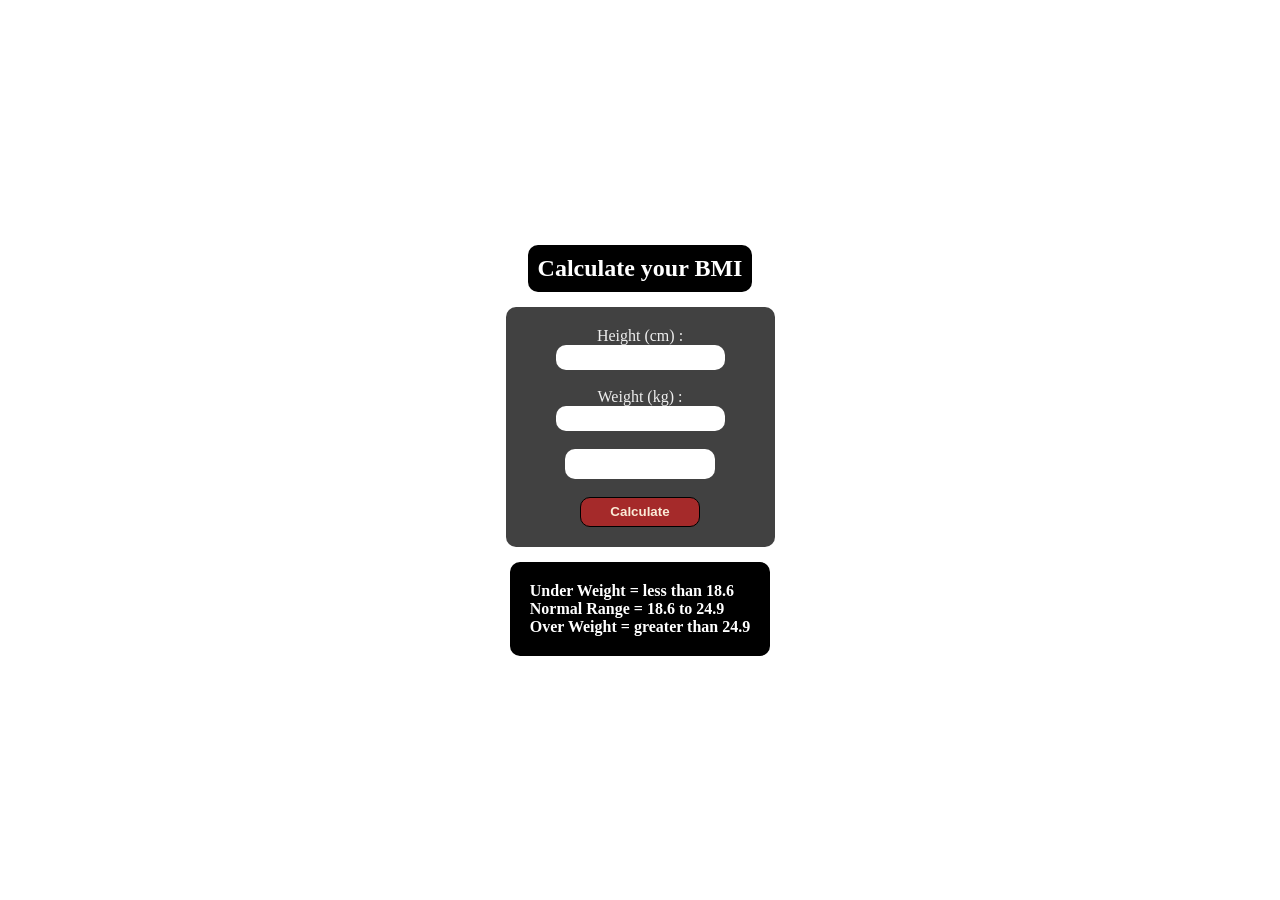
<file: 35_BMI_Calculator/index.html>
<!DOCTYPE html>
<html lang="en">

<head>
    <meta charset="UTF-8">
    <meta name="viewport" content="width=device-width, initial-scale=1.0">
    <link rel="stylesheet" href="style.css">
    <title>BMI Calculator</title>
</head>

<body>
    <div class="main-container">
        <div class="head-container">
            <h2 class="main-heading">Calculate your BMI</h2>
        </div>

        <div class="form">
            <form action="" class="bmi-form">
                <label for="">Height (cm) :</label>
                <input type="text" name="height" id="height"> <br>
                <label for="">Weight (kg) :</label>
                <input type="text" name="weight" id="weight"> <br>
                <span class="result"></span> <br>
                <button type="submit">Calculate</button>
            </form>
        </div>

        <div class="instruction">
            <ul>
                <li>Under Weight = less than 18.6</li>
                <li>Normal Range = 18.6 to 24.9</li>
                <li>Over Weight = greater than 24.9</li>
            </ul>
        </div>
    </div>
</body>
<script src="./script.js"></script>

</html>
</file>
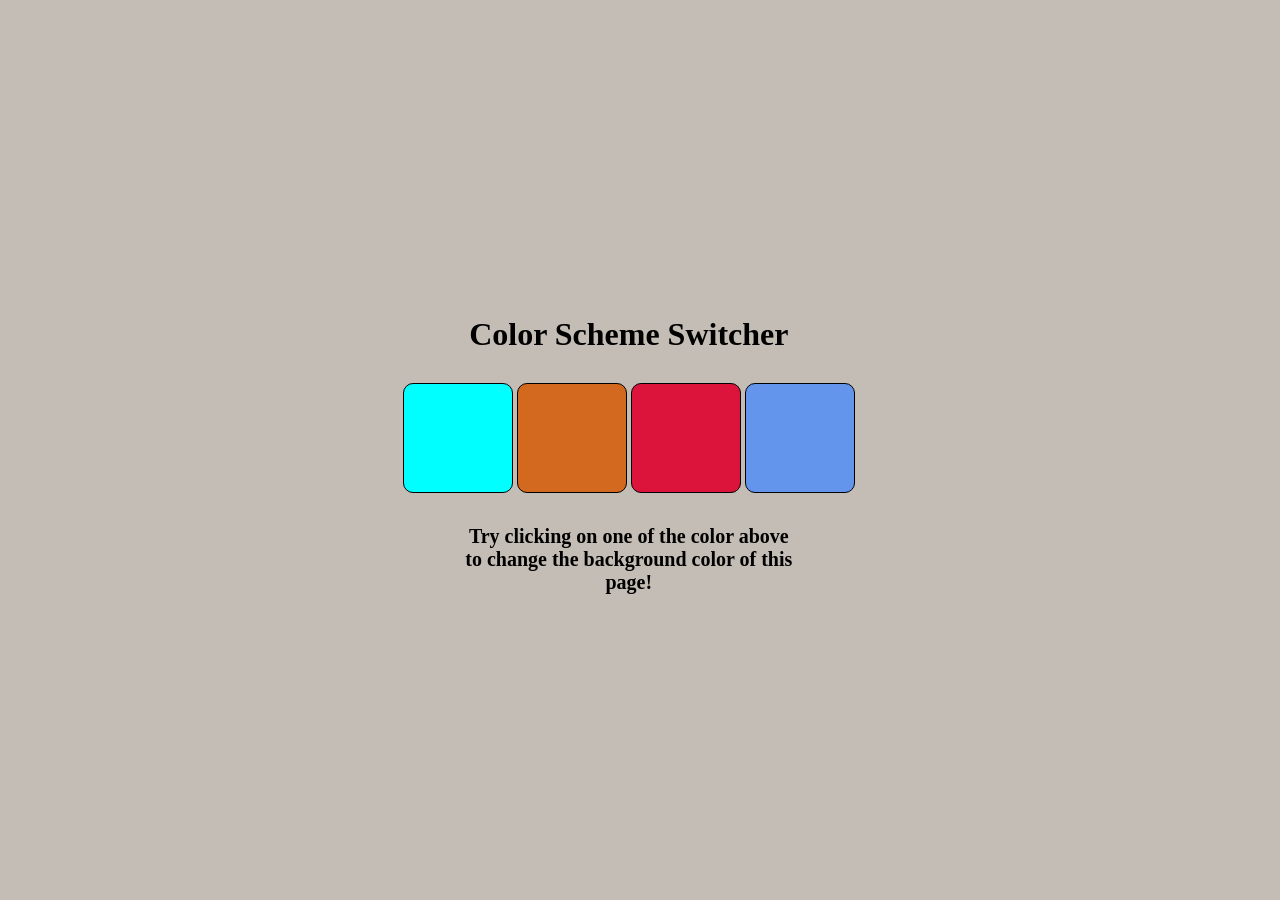
<file: 35_ColorChanger/index.html>
<!DOCTYPE html>
<html lang="en">

<head>
    <meta charset="UTF-8">
    <meta name="viewport" content="width=device-width, initial-scale=1.0">
    <link rel="stylesheet" href="./style.css">
    <title>Color Changer</title>
</head>

<body>
    <div class="main-container">
        <h1 class="first-heading">Color Scheme Switcher</h1>
        <main class="container">
            <button class="btn btn1" id="aqua" type="button"></button>
            <button class="btn btn2" id="chocolate" type="button"></button>
            <button class="btn btn3" id="crimson" type="button"></button>
            <button class="btn btn4" id="cornflowerblue" type="button"></button>
        </main>
        <div class="last-div">
            Try clicking on one of the color above <br>to change the background color of this <br> page!
        </div>
    </div>
    <script src="./script.js"></script>
</body>

</html>
</file>
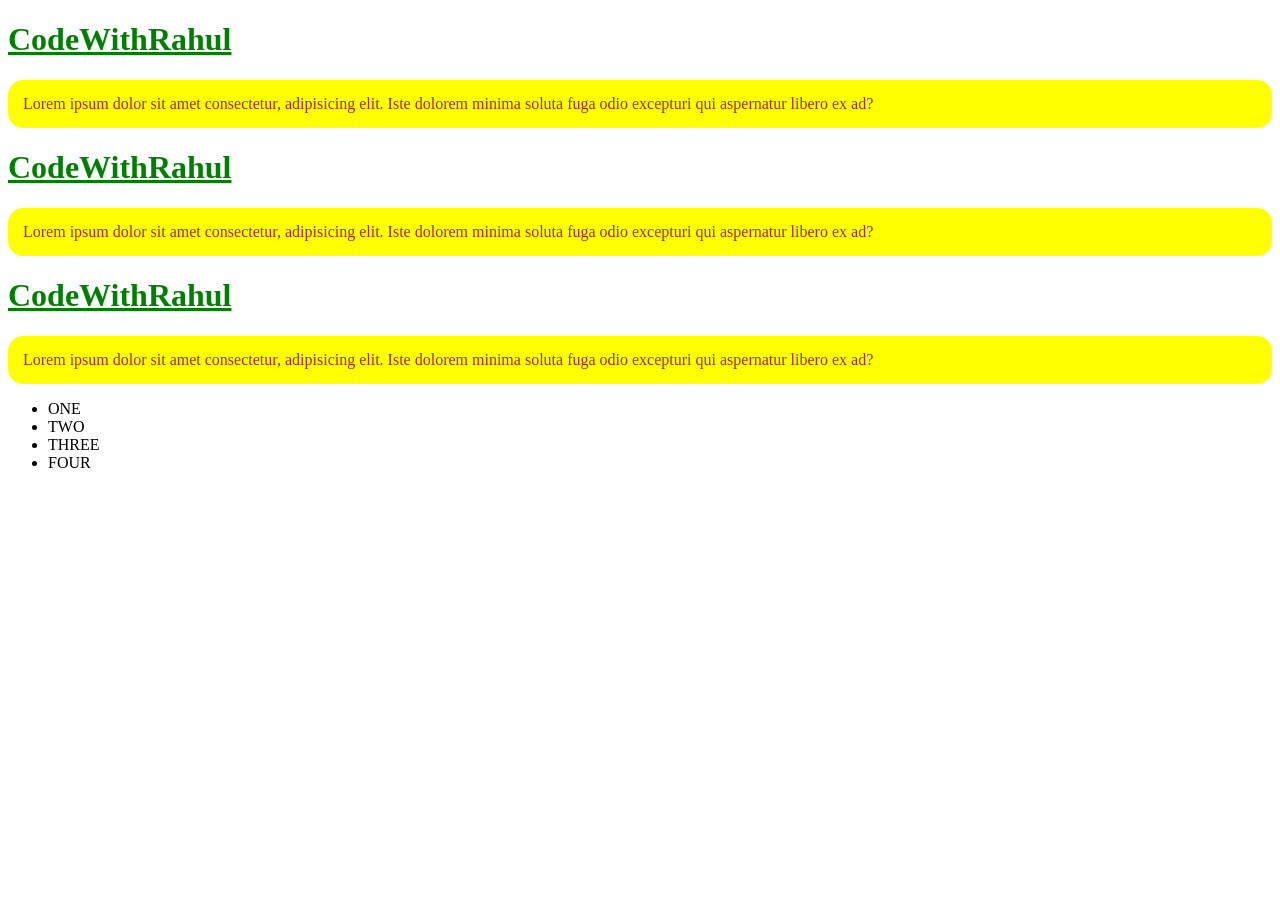
<file: 21_DOM_Intro.html>
<!DOCTYPE html>
<html lang="en">

<head>
    <meta charset="UTF-8">
    <meta name="viewport" content="width=device-width, initial-scale=1.0">
    <title>Creating a new element in DOM</title>
</head>

<body>
    <div class="first-cont">
        <h1 class="first-head">Code With Rahul</h1>
        <p class="first-para para">
            Lorem ipsum dolor sit amet consectetur, adipisicing elit. Iste dolorem minima soluta fuga odio excepturi qui
            aspernatur libero ex ad?
        </p>
    </div>
    <div class="sec-cont">
        <h1 class="sec-head">Code With Harry</h1>
        <p class="sec-para para">
            Lorem ipsum dolor sit amet consectetur, adipisicing elit. Iste dolorem minima soluta fuga odio excepturi qui
            aspernatur libero ex ad?
        </p>
    </div>
    <div class="third-cont">
        <h1 class="third-head">Hitesh Chowdhury</h1>
        <p class="third-para para">
            Lorem ipsum dolor sit amet consectetur, adipisicing elit. Iste dolorem minima soluta fuga odio excepturi qui
            aspernatur libero ex ad?
        </p>
    </div>

    <ul>
        <li>ONE</li>
        <li>TWO</li>
        <li>THREE</li>
        <li>FOUR</li>
    </ul>

    <script>
        const allHead = Array.from(document.querySelectorAll('h1'));
        allHead.forEach((item) => {
            item.innerText = 'CodeWithRahul';
            item.style.color = 'green';
            item.style.textDecoration = 'underline';
        })

        const allPara = Array.from(document.getElementsByClassName('para'));
        allPara.forEach((item) => {
            item.style.backgroundColor = 'yellow';
            item.style.color = 'brown';
            item.style.padding = '15px';
            item.style.borderRadius = '15px';
        })
    </script>
</body>

</html>
</file>
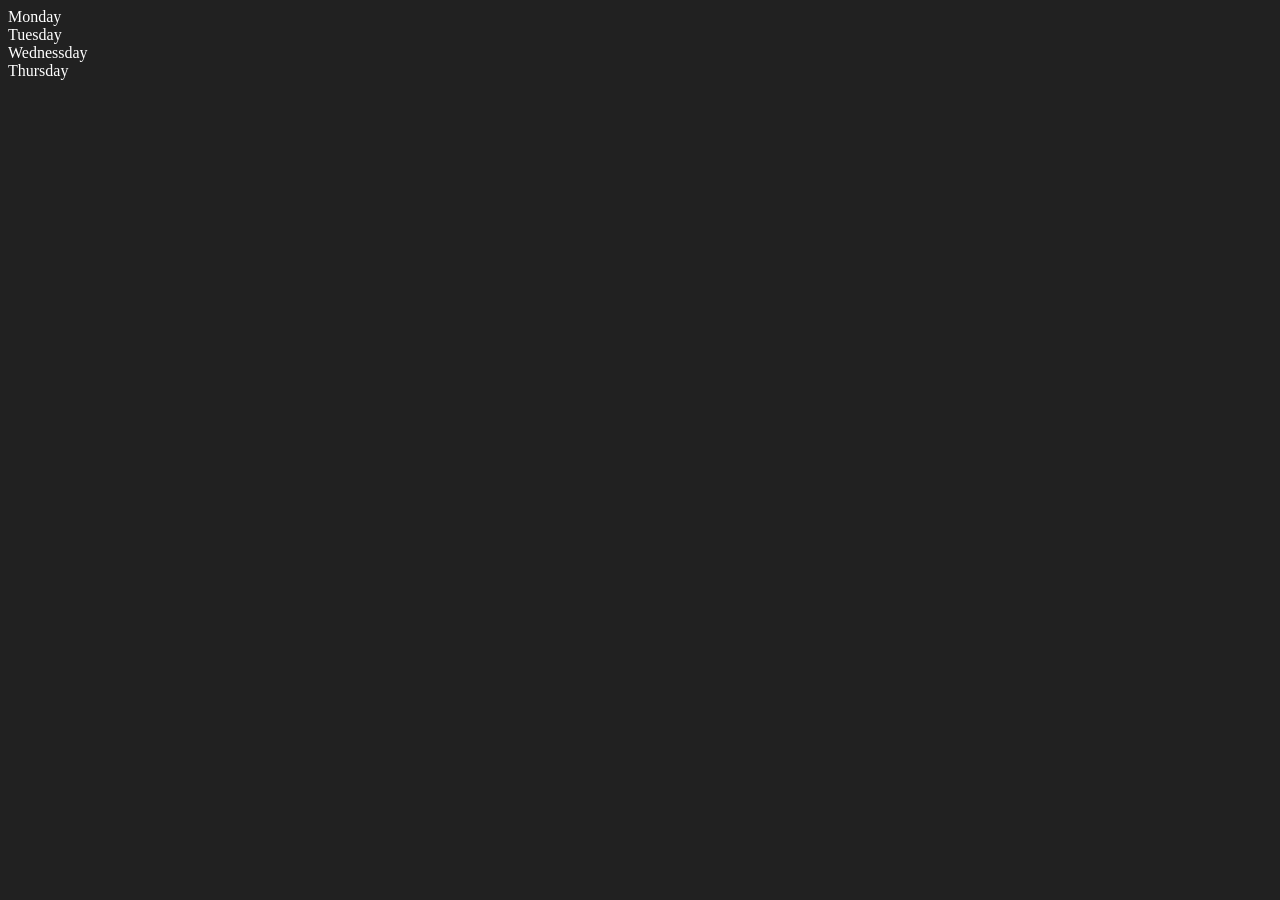
<file: 22_DOM_ParentChildRelation.html>
<!DOCTYPE html>
<html lang="en">
<head>
    <meta charset="UTF-8">
    <meta name="viewport" content="width=device-width, initial-scale=1.0">
    <title>Creating a new element in DOM</title>
    <style>
        body{
            background-color: #212121;
            color: #ffffff;
        }
    </style>
</head>
<body>
    <div class="parent">
        <div class="day">Monday</div>
        <div class="day">Tuesday</div>
        <div class="day">Wednessday</div>
        <div class="day">Thursday</div>
    </div>

    <script>
        const parent = document.querySelector('.parent');
        const childs = parent.children;
        // for (let i=0; i<childs.length; i++) {
        //     console.log(childs[i]);
        // }

        // childs[0].style.color = 'red'
        // childs[1].style.color = 'yellow'
        // childs[2].style.color = 'green'
        // childs[3].style.color = 'blue'

        // Finding the parent element from it's child
        const firstChild = document.querySelector('.day');
        // console.log(firstChild.parentElement);

        // console.log("No. of Nodes: ", parent.childNodes);
        /*
        NodeList(9) [text, div.day, text, div.day, text, div.day, text, div.day, text]
        */
    </script>
</body>
</html>
</file>
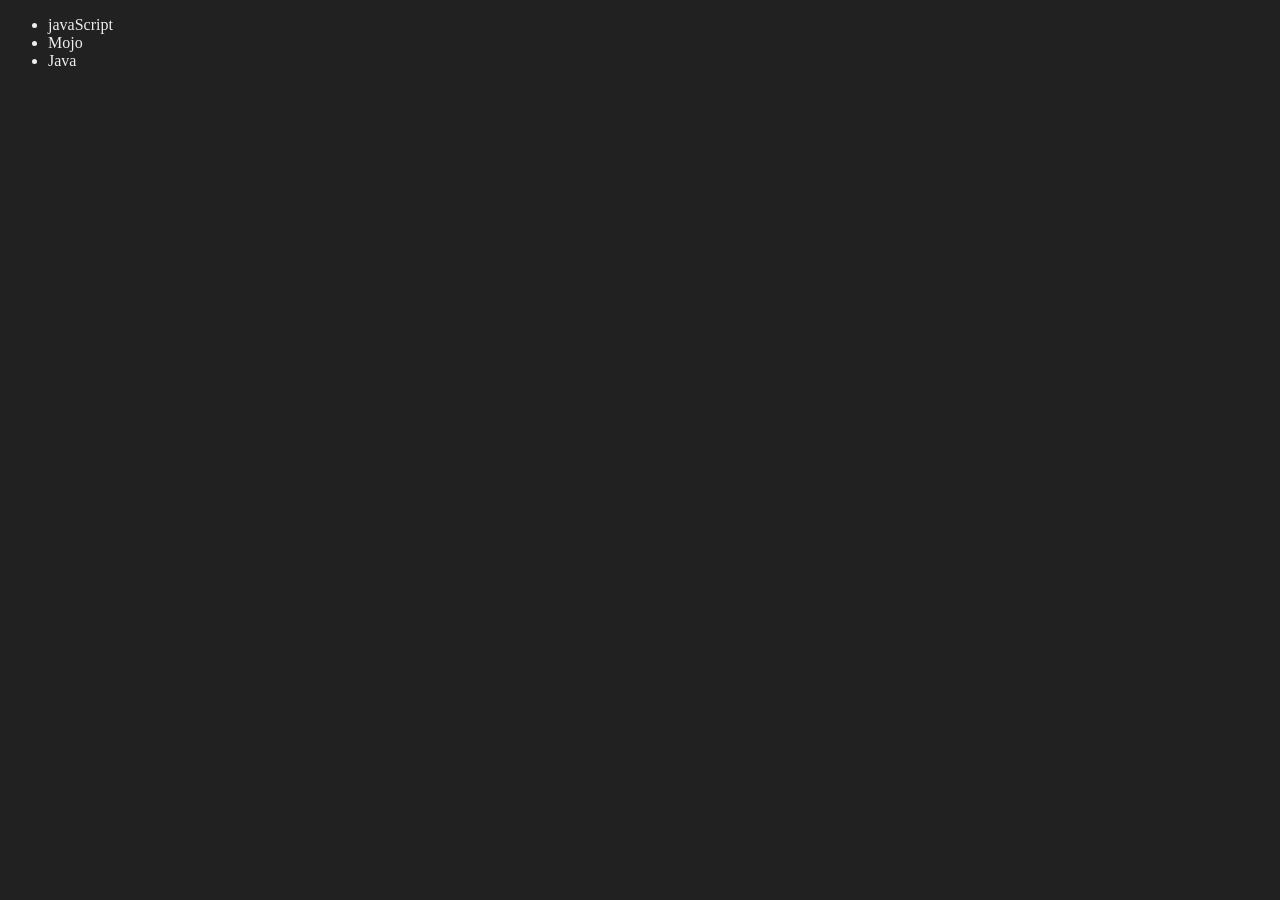
<file: 24_Edit_Remove_Elements.html>
<!DOCTYPE html>
<html lang="en">

<head>
    <meta charset="UTF-8">
    <meta name="viewport" content="width=device-width, initial-scale=1.0">
    <title>Edit and remove elements in DOM</title>
</head>

<body>
    <ul class="language">
        <li>javaScript</li>
    </ul>
</body>

<script>
    const selectBody = document.body;
    selectBody.style.backgroundColor = '#212121';
    selectBody.style.color = '#eeeeee';

    // Creating a function to create and add a listed item into it's unordered list
    const createListItem = (parent, text) => {
        const prnt = document.querySelector(parent);
        const li = document.createElement('li');
        const liText = document.createTextNode(text);
        li.appendChild(liText);
        const attachWithParent = prnt.appendChild(li);
    };

    createListItem('ul', 'Python');
    createListItem('ul', 'TypeScript');
    createListItem('ul', 'GoLang');

    // We can edit values of any element by doing this below approch.
    /*
    -- > First create a new 'li'
    -- > set the innerText
    -- > replace with existing 'li'
    */
    const secChild = document.querySelector('li:nth-child(2)');
    const newLi = document.createElement('li');
    newLi.textContent = 'Mojo';
    secChild.replaceWith(newLi);


    // Going to edit TypeScript which is the third child of ul
    const thirdChild = document.querySelector('li:nth-child(3)');
    // creating a new 'li'
    const anotherLi = document.createElement('li');
    // set the innerText
    anotherLi.innerText = 'Java';
    // replace this 'anotherLi' with the existing one
    thirdChild.replaceWith(anotherLi);



    // Now I want to remove the last child 'GoLang'
    // first select this child
    const lastChild = document.querySelector('li:last-child');
    lastChild.remove();
</script>

</html>
</file>
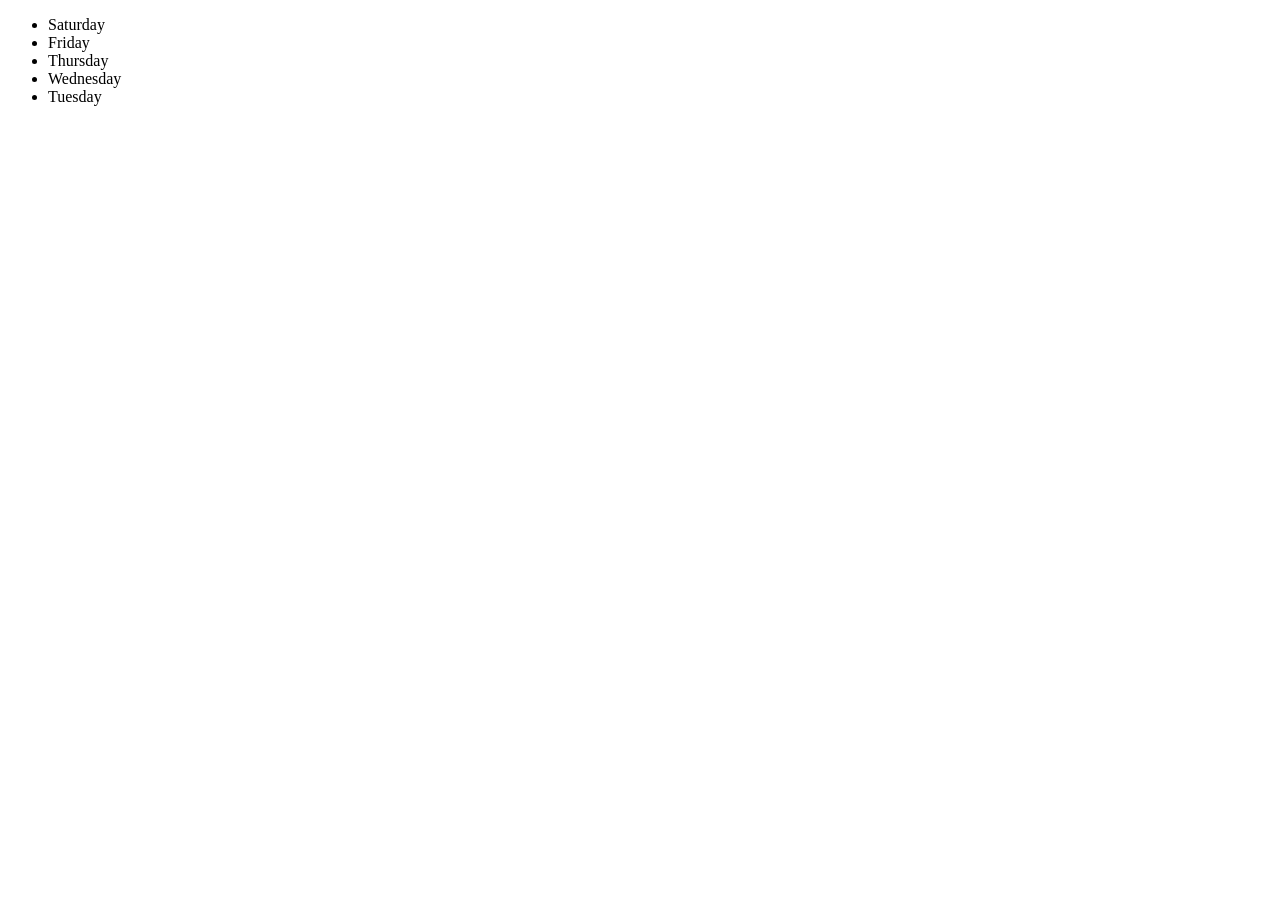
<file: 25_DOM_Practice.html>
<!DOCTYPE html>
<html lang="en">
<head>
    <meta charset="UTF-8">
    <meta name="viewport" content="width=device-width, initial-scale=1.0">
    <title>Creating, editing and deleting Elements using DOM</title>
</head>
<body></body>

<script>
    const createNewUl = () => {
        const ul = document.createElement('ul');
        const setItWithBody = document.body.appendChild(ul);
        return setItWithBody;
    };
    const ul = createNewUl();
    console.log(ul);

    const createNewLi = (innerText) => {
        const li = document.createElement('li');
        li.appendChild(document.createTextNode(innerText));
        document.querySelector('ul').appendChild(li);
    };
    createNewLi('Monday');
    createNewLi('Tuesday');
    createNewLi('Wednesday');
    createNewLi('Thursday');
    createNewLi('Friday');
    createNewLi('Saturday');
    createNewLi('Sunday');



    const changingInnerText = (targetElement, content) => {
        const newLi = document.createElement('li');
        newLi.innerText = content;
        targetElement.replaceWith(newLi);
    };

    const firstChild = document.querySelector('li:first-child');
    const secondChild = document.querySelector('li:nth-child(2)');
    const thirdChild = document.querySelector('li:nth-child(3)');
    const fourthChild = document.querySelector('li:nth-child(4)');
    const fifthChild = document.querySelector('li:nth-child(5)');
    const sixthChild = document.querySelector('li:nth-child(6)');
    const seventhChild = document.querySelector('li:last-child');

    changingInnerText(firstChild, 'Sunday');
    changingInnerText(secondChild, 'Saturday');
    changingInnerText(thirdChild, 'Friday');
    changingInnerText(fourthChild, 'Thursday');
    changingInnerText(fifthChild, 'Wednesday');
    changingInnerText(sixthChild, 'Tuesday');
    changingInnerText(seventhChild, 'Monday');

    
    // removing two 'li'
    const child1 = document.querySelector('li:first-child');
    child1.remove();

    const child7 = document.querySelector('li:last-child');
    child7.remove();

</script>
</html>
</file>
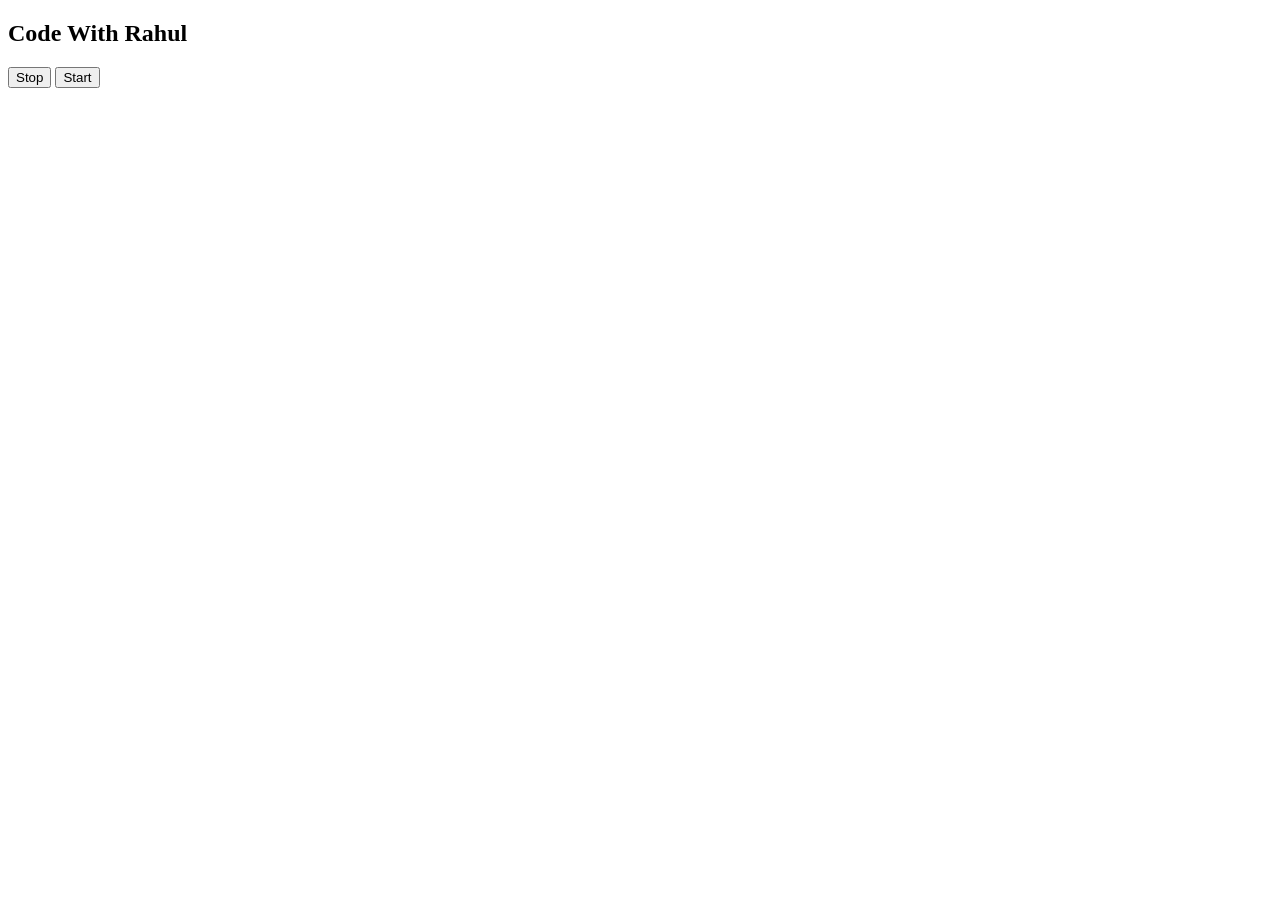
<file: 27_Async.html>
<!DOCTYPE html>
<html lang="en">

<head>
    <meta charset="UTF-8">
    <meta name="viewport" content="width=device-width, initial-scale=1.0">
    <title>Async JavaScript</title>
</head>

<body>
    <h2 class="first-head">Code With Rahul</h2>
    <button id="stop">Stop</button>
    <button id="start">Start</button>
</body>

<script>

    //const changeName = function () {
    //    const heading = document.querySelector('.first-head');
    //    const text = heading.textContent = 'Chai Aur Code';
    //    console.log(text);
    //}

    //const change = setTimeout(changeName, 2000);

    //const btn = document.querySelector('#stop');
    //btn.addEventListener('click', function (e) {
    //    clearTimeout(change);
    //})
    //setTimeout(changeName, 2000);


    const start = document.querySelector('#start');

    const changeName = () => {
        const head = document.querySelector('h2');
        head.innerText = 'Chai Aur Code';
    };

    const startChange = () => {
        setTimeout(changeName, 2000);
    }

    const stopChange = () => {
        clearTimeout(startChange());
    }

    start.addEventListener('click', function (e){
        startChange();
    });

</script>

</html>
</file>
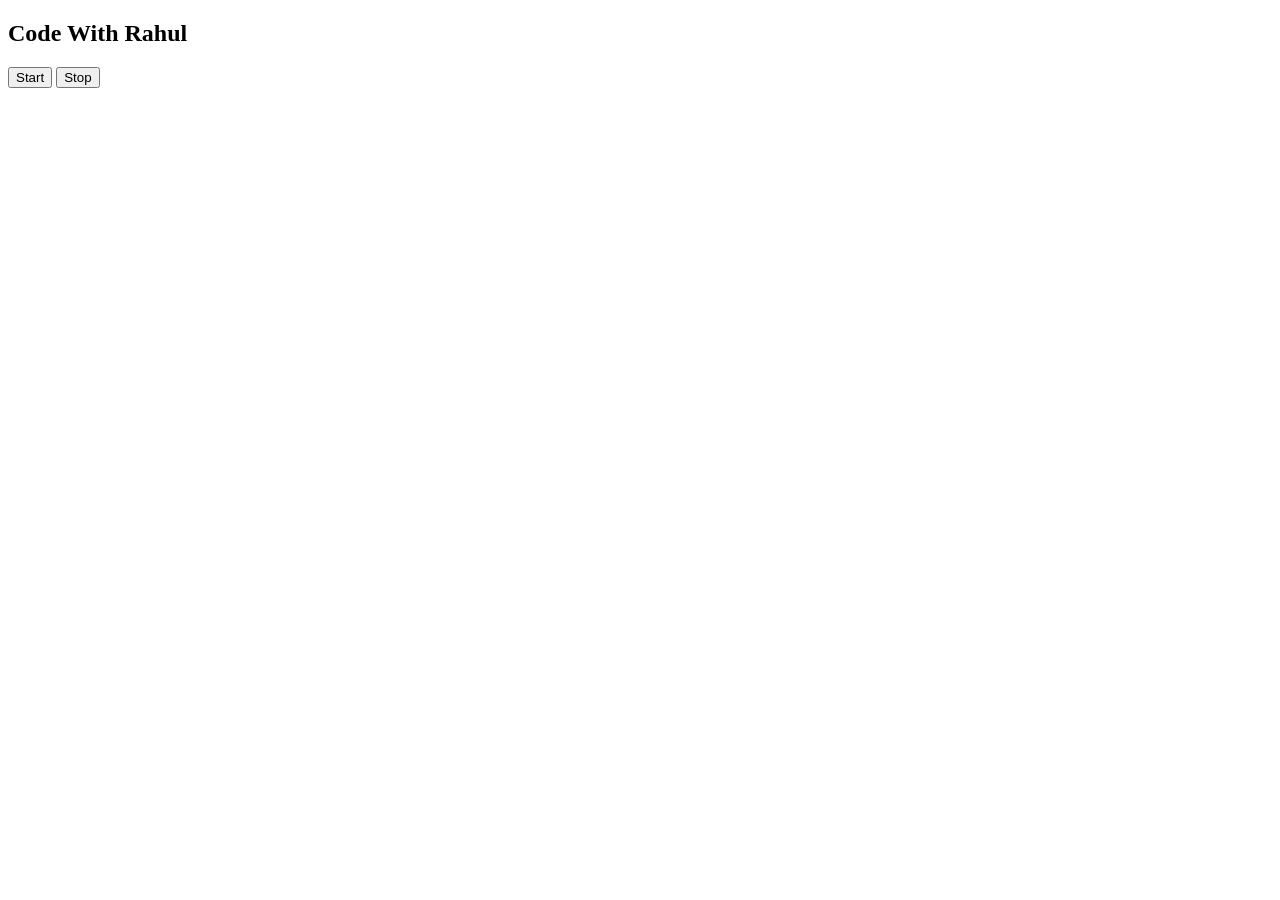
<file: 28_Async_Js.html>
<!DOCTYPE html>
<html lang="en">

<head>
    <meta charset="UTF-8">
    <meta name="viewport" content="width=device-width, initial-scale=1.0">
    <title>Async JavaScript</title>
</head>

<body>
    <h2 class="first-head">Code With Rahul</h2>
    <button id="start">Start</button>
    <button id="stop">Stop</button>
</body>

<script>
    let interval;
    const head = document.querySelector('.first-head')

    const printIt = function (){
        head.innerText = 'Chai Aur Code';
    }

    document.querySelector('#start').addEventListener('click', () => {
        interval = setInterval(printIt, 1500);
    })

    document.querySelector('#stop').addEventListener('click', () => {
        clearInterval(interval);
        head.innerText = 'Code With Rahul';
    })

</script>

</html>
</file>
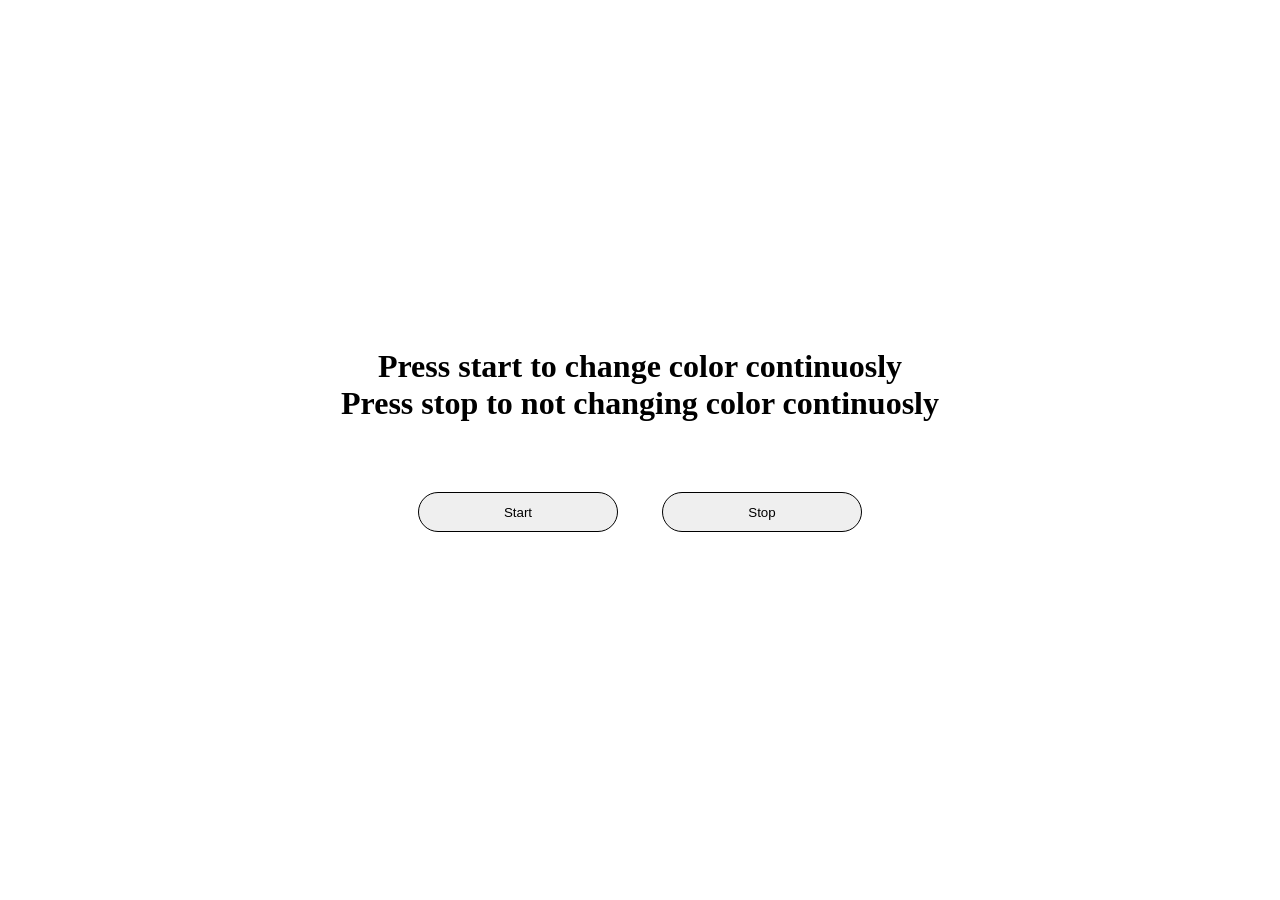
<file: 29_Async_BG_Color_Changing.html>
<!DOCTYPE html>
<html lang="en">
<head>
    <meta charset="UTF-8">
    <meta name="viewport" content="width=device-width, initial-scale=1.0">
    <style>
        * {
            padding: 0;
            margin: 0;
        }

        body {
            height: 100vh;
            width: 100vw;
            display: flex;
            align-items: center;
            justify-content: center;
            flex-direction: column;
            row-gap: 50px;
        }

        .header {
            text-align: center;
        }

        .buttons {
            text-align: center;
        }

        button {
            height: 40px;
            width: 200px;
            border: 1px solid #000000;
            border-radius: 20px;
            margin: 20px;
        }
    </style>
    <title>Async background color changing</title>
</head>
<body>
    <div class="header">
        <h1 class="first-head">Press start to change color continuosly</h1>
        <h1 class="sec-head">Press stop to not changing color continuosly</h1>
    </div>
    <div class="buttons">
        <button type="submit" class="start">Start</button>
        <button type="submit" class="stop">Stop</button>
    </div>
</body>
<script>
    let interval;
    const body = document.querySelector('body');
    const generateRandomColor = () => {
        const chars = '0123456789ABCDEF';
        let color = '#';
        for (let i=1; i<=6; i++) {
            color += chars[Math.floor(Math.random() * 16)];
        }
        body.style.backgroundColor = color;
    }
    
    document.querySelector('.start').addEventListener('click', () => {
        interval = setInterval(generateRandomColor, 1000)
    })

    document.querySelector('.stop').addEventListener('click', () => {
        clearInterval(interval);
        body.style.backgroundColor = '#eeeeee';
    })
</script>
</html>
</file>
<file: 35_BMI_Calculator/style.css>
* {
    padding: 0;
    margin: 0;
    box-sizing: border-box;
}

body {
    height: 100vh;
    width: 100vw;
    background: url(https://img.freepik.com/free-photo/close-up-doctor-with-stethoscope_23-2149191355.jpg?size=626&ext=jpg) no-repeat center/cover;
    display: flex;
    align-items: center;
    justify-content: center;
}

.main-container {
    display: flex;
    align-items: center;
    justify-content: center;
    flex-direction: column;
}

.head-container {
    background-color: #000000;
    color: #ffffff;
    margin-bottom: 15px;
    border-radius: 10px;
    padding: 10px;
}

.bmi-form {
    background-color: #414141;
    color: #eeeeee;
    display: flex;
    align-items: center;
    justify-content: center;
    flex-direction: column;
    padding-top: 20px;
    padding-bottom: 20px;
    padding-right: 50px;
    padding-left: 50px;
    border-radius: 10px;
}

input {
    height: 25px;
    border-radius: 10px;
    border: none;
    display: flex;
    align-items: center;
    justify-content: center;
}

span{
    height: 30px;
    width: 150px;
    background-color: white;
    color: #000000;
    font-weight: bold;
    border-radius: 10px;
    display: flex;
    align-items: center;
    justify-content: center;
}

button {
    height: 30px;
    width: 120px;
    border-radius: 10px;
    border: 1px solid black;
    background-color: brown;
    color: antiquewhite;
    font-weight: bold;
}

.instruction {
    background-color: #000000;
    color: #ffffff;
    padding-top: 20px;
    padding-bottom: 20px;
    border-radius: 10px;
    padding-right: 20px;
    padding-left: 20px;
    margin-top: 15px;
}

ul > li {
    list-style-type: none;
    font-weight: bold;
}
</file>
<file: 35_ColorChanger/style.css>
body {
    background-color: #c4bdb5;
}

.main-container{
    height: 97vh;
    width: 97vw;
    display: flex;
    align-items: center;
    justify-content: center;
    flex-direction: column;
}

.btn {
    height: 110px;
    width: 110px;
    border: 1px solid #000000;
    border-radius: 10px;
}

.first-heading {
    margin-bottom: 30px;
}

.last-div {
    text-align: center;
    margin-top: 30px;
    font-size: 20px;
    font-weight: bold;
}

.btn1 {
    background-color: aqua;
}

.btn2 {
    background-color: chocolate;
}

.btn3 {
    background-color: crimson;
}

.btn4 {
    background-color: cornflowerblue;
}
</file>
